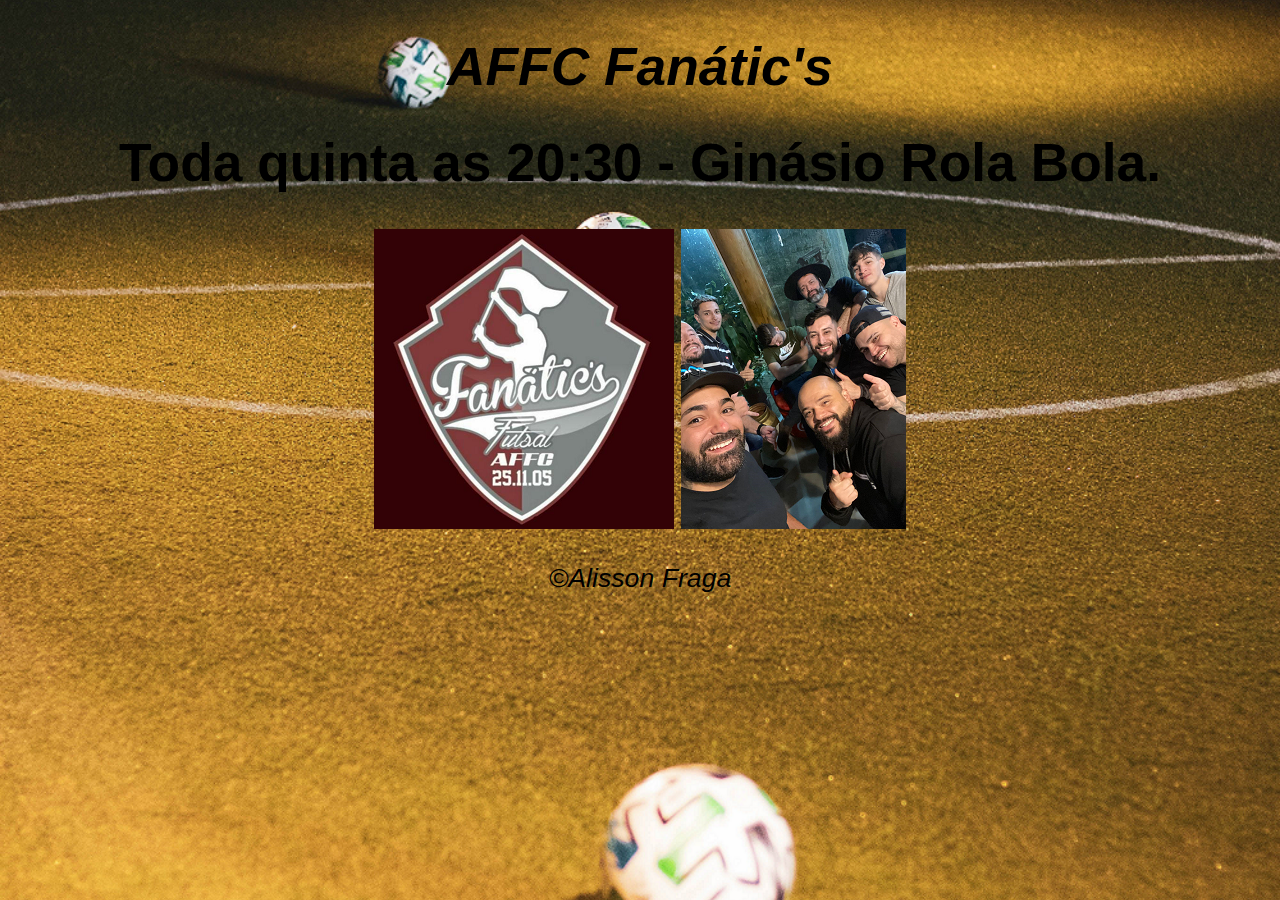
<file: index.html>
<!DOCTYPE html>
<html lang="pt-BR">
<head>
    <meta charset="UTF-8">
    <meta name="viewport" content="width=device-width, initial-scale=1.0">
    <title>AFFC Fanátic's</title>
    <link rel="stylesheet" href="estilo.css">
</head>
<body>
    <header>
        <h1>AFFC Fanátic's</h1>
    </header>
    <section>
        <h1>Toda quinta as 20:30 - Ginásio Rola Bola.</h1>
        <div id="foto">
            <img src="fanatics.imagem.png" alt="Escudo do Clube">
            <img src="elenco.png" alt="Familia">
        </div>
    </section>
    <footer>
        <p>&copy;Alisson Fraga</p>
    </footer>
</body>
</html>
</file>
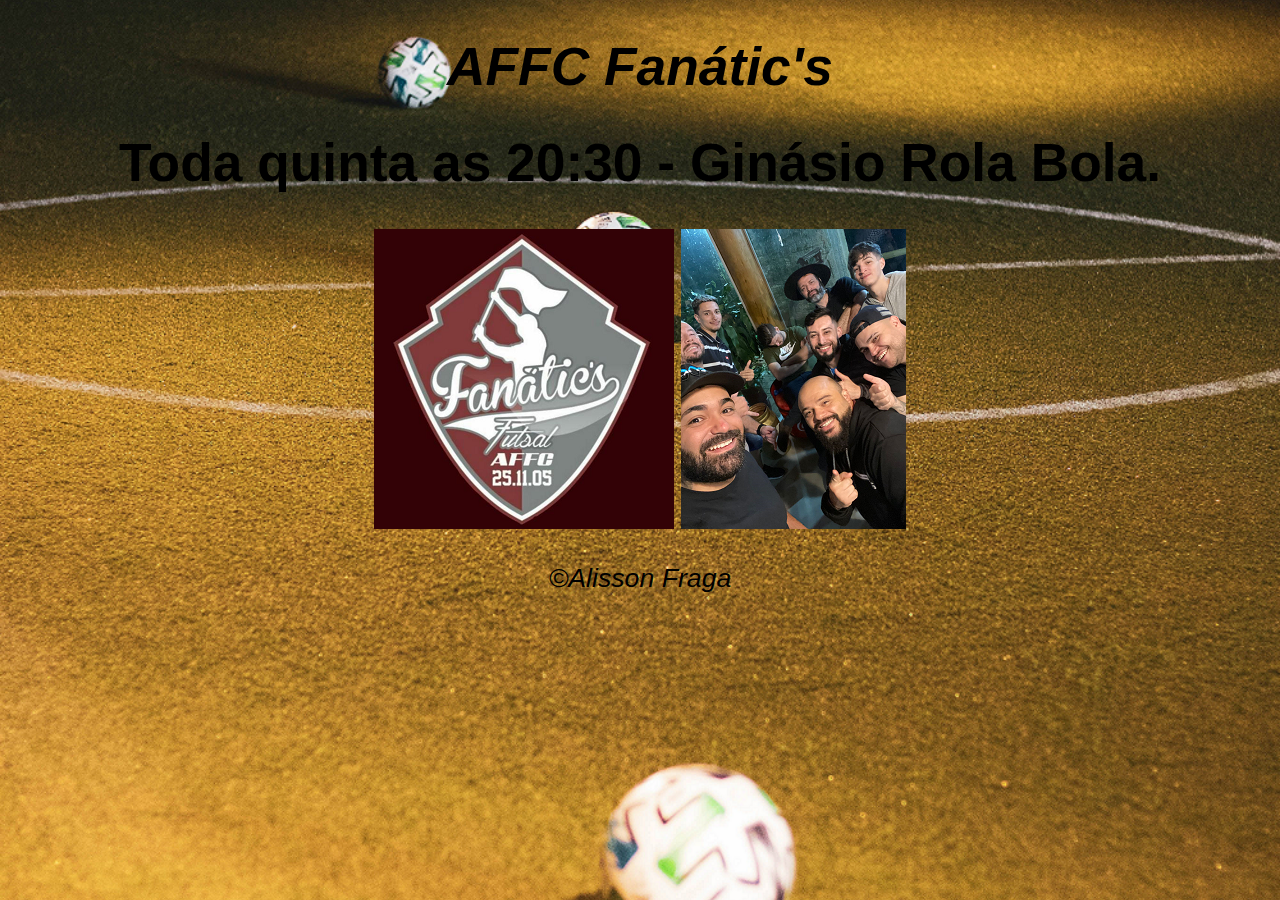
<file: modelo.html>
<!DOCTYPE html>
<html lang="pt-BR">
<head>
    <meta charset="UTF-8">
    <meta name="viewport" content="width=device-width, initial-scale=1.0">
    <title>AFFC Fanátic's</title>
    <link rel="stylesheet" href="estilo.css">
</head>
<body>
    <header>
        <h1>AFFC Fanátic's</h1>
    </header>
    <section>
        <h1>Toda quinta as 20:30 - Ginásio Rola Bola.</h1>
        <div id=""foto">
            <img src="fanatics.imagem.png" alt="Escudo do Clube">
            <img src="elenco.png" alt="Familia">
        </div>
    </section>
    <footer>
        <p>&copy;Alisson Fraga</p>
    </footer>
</body>
</html>
</file>
<file: estilo.css>
body {
    font: normal 20pt Arial;
    text-align: center;
    background-image: url('temafundo2.png');
    background-size: cover; 
    background-position: center center; 
    background-attachment: fixed;  
}

header {
    color: black
    text-align: center;
    font-style: italic;
}

section {
    text-align: center;
    color: black;
    font: normal 20pt Arial;
}

footer {
    color: black;
    text-align: center;
    font-style: italic; 
}
</file>
